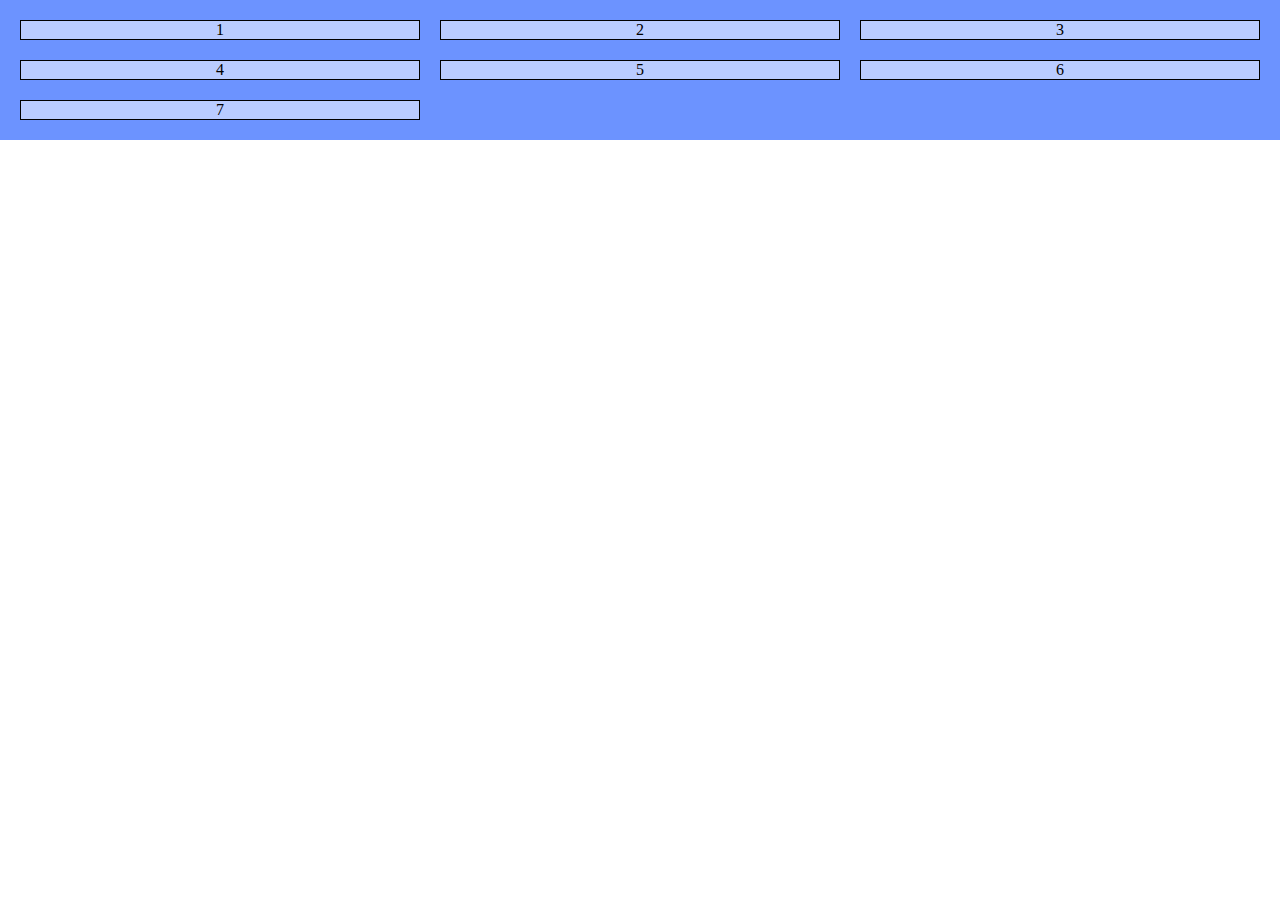
<file: prueba.html>
<!DOCTYPE html>
<html lang="en">
<head>
    <meta charset="UTF-8">
    <meta http-equiv="X-UA-Compatible" content="IE=edge">
    <meta name="viewport" content="width=device-width, initial-scale=1.0">
    <link rel="stylesheet" href="sass/pruebita.css">
    <title>Document</title>
</head>
<body>
    <div class="grid-caja1">
            <div class="grid-item">1</div>
            <div class="grid-item">2</div>
            <div class="grid-item">3</div>
            <div class="grid-item">4</div>
            <div class="grid-item">5</div>
            <div class="grid-item">6</div>
            <div class="grid-item">7</div>
    </div>
</body>
</html>
</file>
<file: sass/pruebita.css>
*{
    padding: 0;
    margin:0;

}
.grid-caja1 {
    background-color: rgba(0, 68, 255, 0.575);
    display: grid;
    gap: 20px;
    grid-template-columns: auto auto auto;
    padding: 20px;

  }
  .grid-item {
    background-color: rgba(255, 255, 255, 0.527);
    border: solid 1px;
    text-align: center;
  }
  .grid-item1{
    background-color: rgba(255, 255, 255, 0.527);
    border: solid 1px;
    text-align: center;
    grid-column-start: 1;
    grid-column-end: 3;
  }
  .grid-item2{
    background-color: rgba(255, 255, 255, 0.527);
    border: solid 1px;
    text-align: center;
    grid-row-start: 5;
   
    grid-column-start: 3;
    grid-column-end: 4;
    grid-row-end: 2;

  }
</file>
